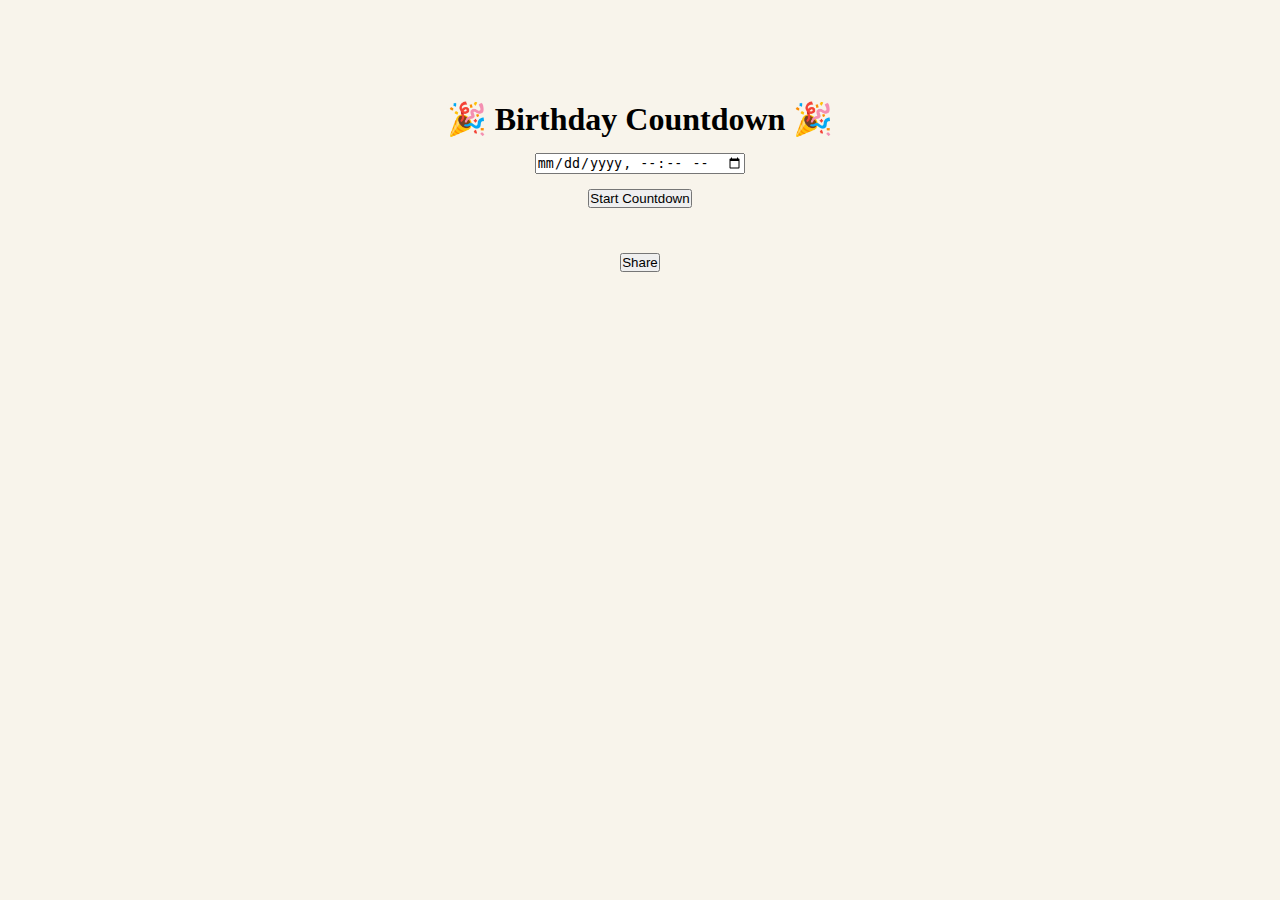
<file: file.html>
<!DOCTYPE html>
<html lang="en">
<head>
    <meta charset="UTF-8">
    <meta name="viewport" content="width=device-width, initial-scale=1.0">
    <title>Birthday Countdown | Josephine Jerome</title>
    <link rel="stylesheet" href="./styles.css">
</head>
<body>
    <div class="container">
        <h1>🎉 Birthday Countdown 🎉</h1>

        <input type="datetime-local" id="birthdayInput">
        <button onclick="startCountdown()" class="btnn">Start Countdown</button>


        <div id="countdown"></div>
        <div id="message"></div>

        <button id="shareBtn" onclick="share()" class="btn">Share</button>
    </div>
</body>
<script src="./index.js"></script>
</html>
</file>
<file: styles.css>
*{
    padding: 0;
    margin: 0;
}
body{
    place-items: center;
    margin-top: 100px;
    background-color: rgb(248, 244, 235);
}
.container{
    display: flex;
    flex-direction: column;
    justify-content: center;
    align-items: center;
    gap: 15px
}
.h1{
    font-family: "Roboto Condensed", sans-serif;
  font-optical-sizing: auto;
  font-weight: 400;
  font-style: normal;
}
#firstText{
    font-family: "Noto Sans JP", sans-serif;
  font-optical-sizing: auto;
  font-weight: 200;
  font-style: normal;
}
.label-contanier{
    display: flex;
    gap: 3px;
    flex-direction: column;

}
.labein{
    width: 220px;
    height: 20px;
}
.labein:hover{
    outline: pink;
}
.labein:focus{
    outline: pink;
}
#myButton{
    height: 30px;
    margin-right: 10px;
    margin-top: 10px;
    margin-bottom: 10px;
    background-color: plum;
}
#wrapPer{
    display: none;
}
#wrapPer button{
    width: 160px;
    height: 45px;
    border: 2px;
    border-radius: 10px;
    background-color: pink;
}
#wrapPer button:hover{
    background-color: palevioletred;
}
#wrapPer button a{
    color: black;
    text-decoration: none;
}
</file>
